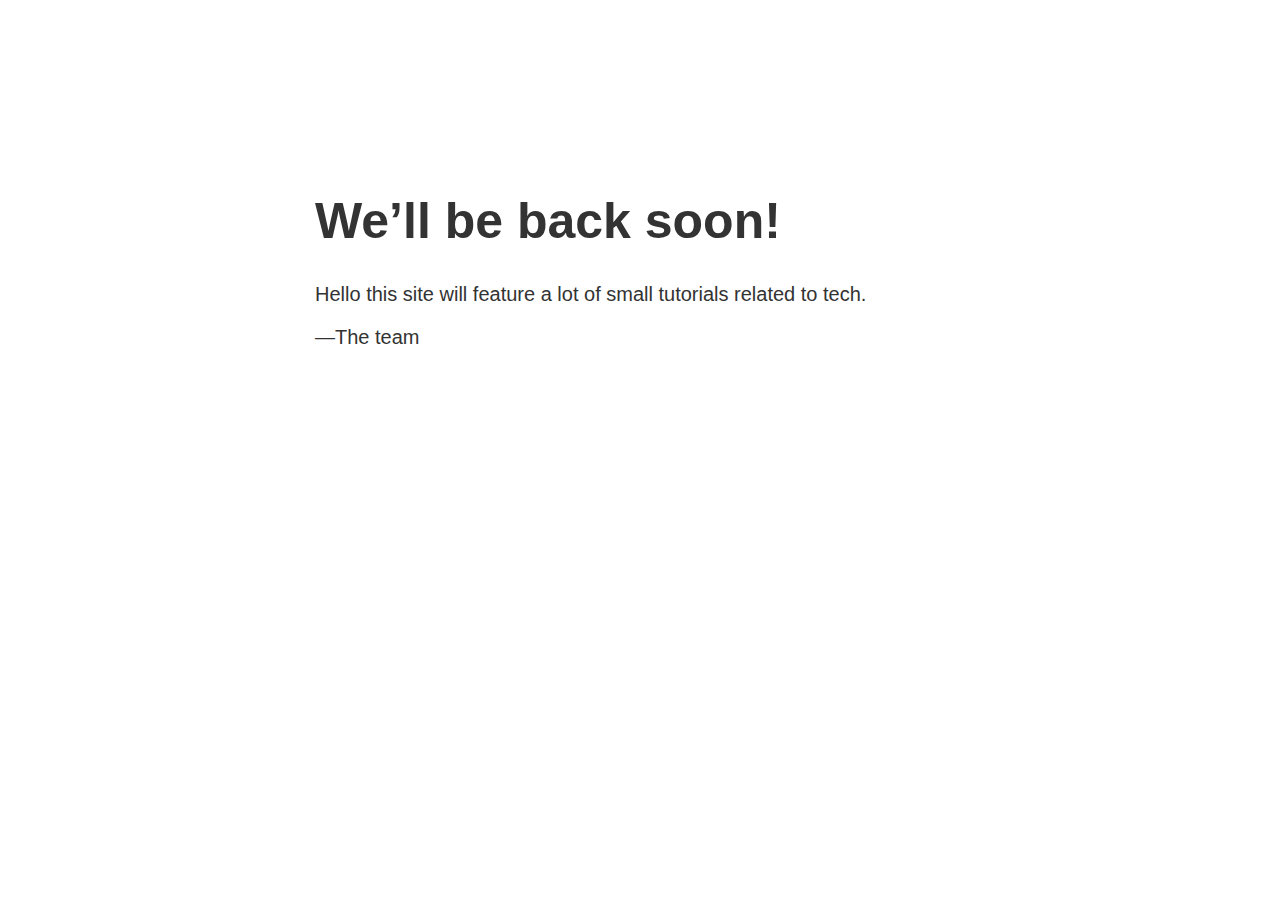
<file: index.html>
<!DOCTYPE html>
<head>
<title>Site Maintenance</title>
<style>
  body { text-align: center; padding: 150px; }
  h1 { font-size: 50px; }
  body { font: 20px Helvetica, sans-serif; color: #333; }
  article { display: block; text-align: left; width: 650px; margin: 0 auto; }
  a { color: #dc8100; text-decoration: none; }
  a:hover { color: #333; text-decoration: none; }
</style>
</head>
<body>
<article>
  
  
 
<h1>We&rsquo;ll be back soon!</h1>
  
    <div>
        <p>Hello this site will feature a lot of small tutorials related to tech.</p>
        <p>&mdash;The team </p>
    </div>
</article>
</body>


</html>
</file>
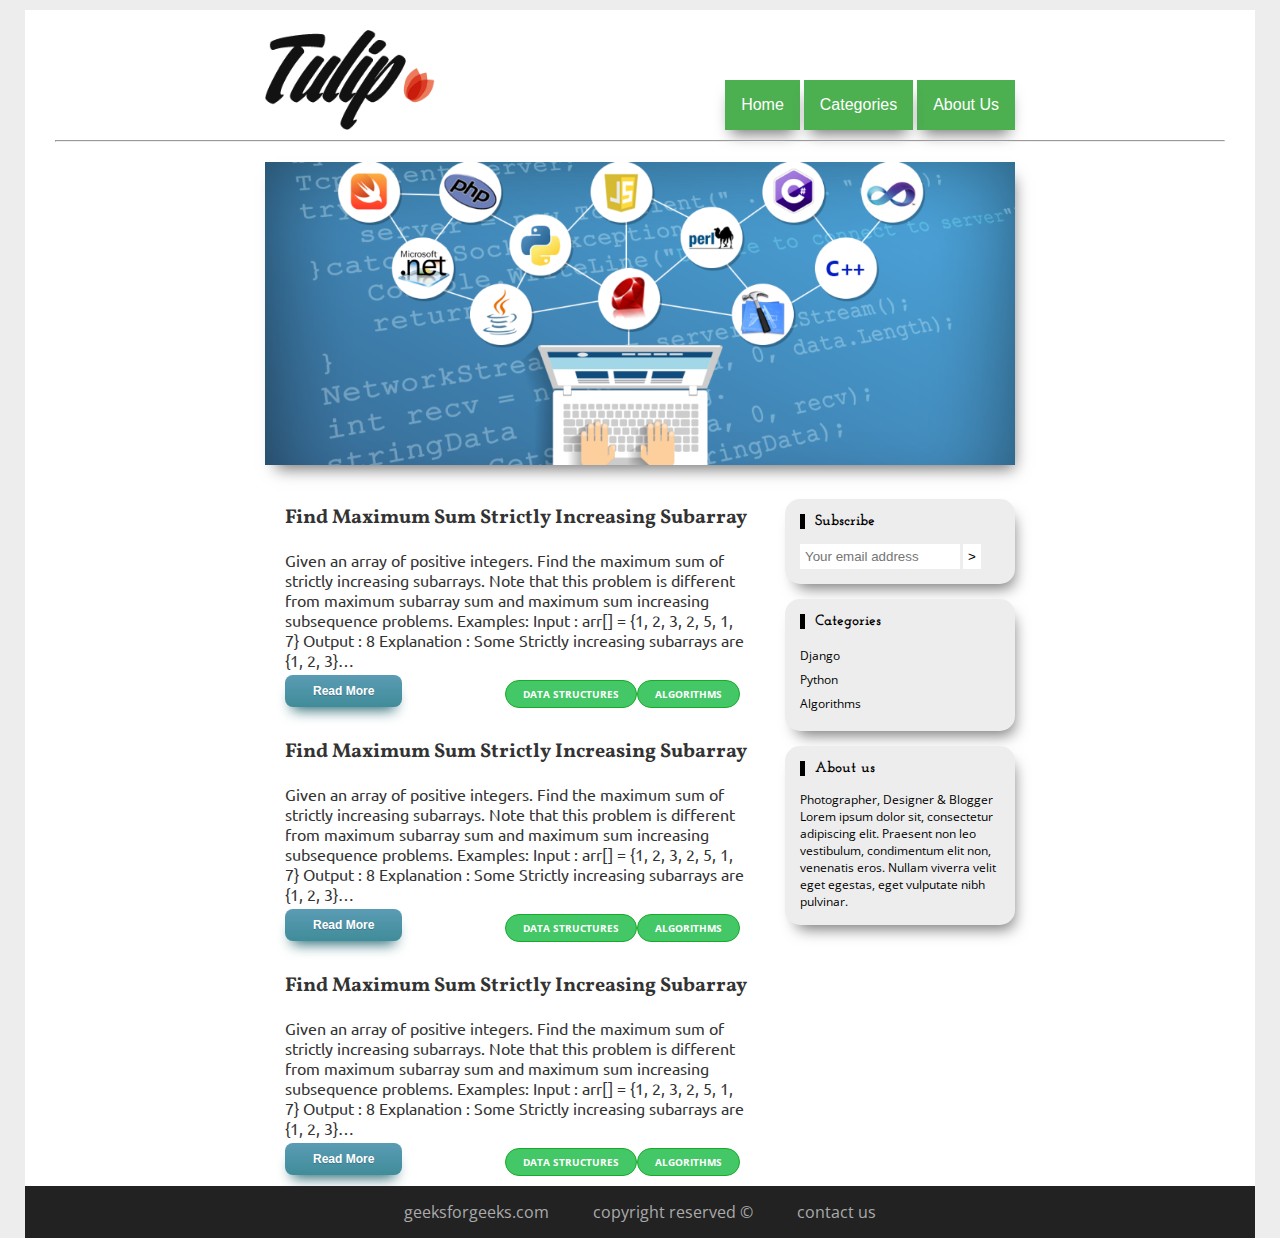
<file: home-post.html>
<!DOCTYPE html>

<head>
	<title>GeeksForGeeks</title>
	<meta name="viewport" content="width=device-width, initial-scale=1" />
	<link href="https://fonts.googleapis.com/css?family=Josefin+Slab|Open+Sans|Ubuntu|Vollkorn" rel="stylesheet">
	<link rel="stylesheet" type="text/css" href="css/style.css">
	<link rel="shortcut icon" href="images/favicon.png">


</head>
<body>
	<div id="wrapper">
	<div id="header">
			<img src="images/logo.png">
			<span >
				<a href="#"><button class="menubtn effect2">Home</button></a>
				<div class="dropdown">
					<button class="menubtn dropbtn effect2">Categories</button>
					<div class="dropdown-content">
						    <a href="#">Python</a>
						    <a href="#">Django</a>
						    <a href="#">Algorithm</a>
					</div>
				</div>
				<button class="menubtn effect2">About Us</button>
				
			</span>

		</div>
		<hr id="divider">
	<div id="body">
		

		<div id="header2">
			<img src="images/slide.png" class="effect1">
		</div>

		<div id="content">
			
			<div id="left">
				<div class="posts">
					<a href="post.html"><h3>Find Maximum Sum Strictly Increasing Subarray</h3></a>
					
					
					<br>
					<p>
					Given an array of positive integers. Find the maximum sum of strictly increasing subarrays. Note that this problem is different from maximum subarray sum and maximum sum increasing subsequence problems. Examples: Input : arr[] = {1, 2, 3, 2, 5, 1, 7} Output : 8 Explanation : Some Strictly increasing subarrays are {1, 2, 3}… 
					</p>
					<a href="post.html">
					<div class="read_more">
						Read More
					</div>
					</a>
					<div class="tags">

						<ul>
							<a href="#"><li>algorithms</li></a>
							<a href="#"><li>data structures</li></a>
						</ul>
					
					</div>

					
					
				</div>

				<div class="posts">
					<h3>Find Maximum Sum Strictly Increasing Subarray</h3>
					
					
					<br>
					<p>
					Given an array of positive integers. Find the maximum sum of strictly increasing subarrays. Note that this problem is different from maximum subarray sum and maximum sum increasing subsequence problems. Examples: Input : arr[] = {1, 2, 3, 2, 5, 1, 7} Output : 8 Explanation : Some Strictly increasing subarrays are {1, 2, 3}… 
					</p>
					
					<div class="read_more">
						Read More
					</div>

					<div class="tags">

						<ul>
							<li>algorithms</li>
							<li>data structures</li>
						</ul>
					
					</div>

					
					
				</div>

				<div class="posts">
					<h3>Find Maximum Sum Strictly Increasing Subarray</h3>
					
					
					<br>
					<p>
					Given an array of positive integers. Find the maximum sum of strictly increasing subarrays. Note that this problem is different from maximum subarray sum and maximum sum increasing subsequence problems. Examples: Input : arr[] = {1, 2, 3, 2, 5, 1, 7} Output : 8 Explanation : Some Strictly increasing subarrays are {1, 2, 3}… 
					</p>
					
					<div class="read_more">
						Read More
					</div>

					<div class="tags">

						<ul>
							<li>algorithms</li>
							<li>data structures</li>
						</ul>
					
					</div>

					
					
				</div>

				
			</div>
			<div id="right">
				<div class="right_box effect1">
				<h3>Subscribe</h3>
				<p>
				<form>
				<input type="email" name="subscribe" placeholder="Your email address">
				<input type="submit" name="" value=">">
				</form>
				</p>
				</div>
				<div class="right_box effect1">
				<h3>Categories</h3>
				
					<ul id="categories_right">
						<li>Django</li>
						<li>Python</li>
						<li>Algorithms</li>
					</ul>
				
				</div>
				<div class="right_box effect1">
				<h3>About us</h3>
				<p>
				Photographer, Designer & Blogger 
				Lorem ipsum dolor sit, consectetur adipiscing elit. Praesent non leo vestibulum, condimentum elit non, venenatis eros. Nullam viverra velit eget egestas, eget vulputate nibh pulvinar. 
				</p>
				</div>
			</div>	
		</div>
		
		

	</div>
	<div id="footer">
			<ul>
				<li>geeksforgeeks.com</li>
				<li>copyright reserved &copy;</li>
				<li>contact us</li>
			</ul>
	</div>
	</div>


</body>

</html>
</file>
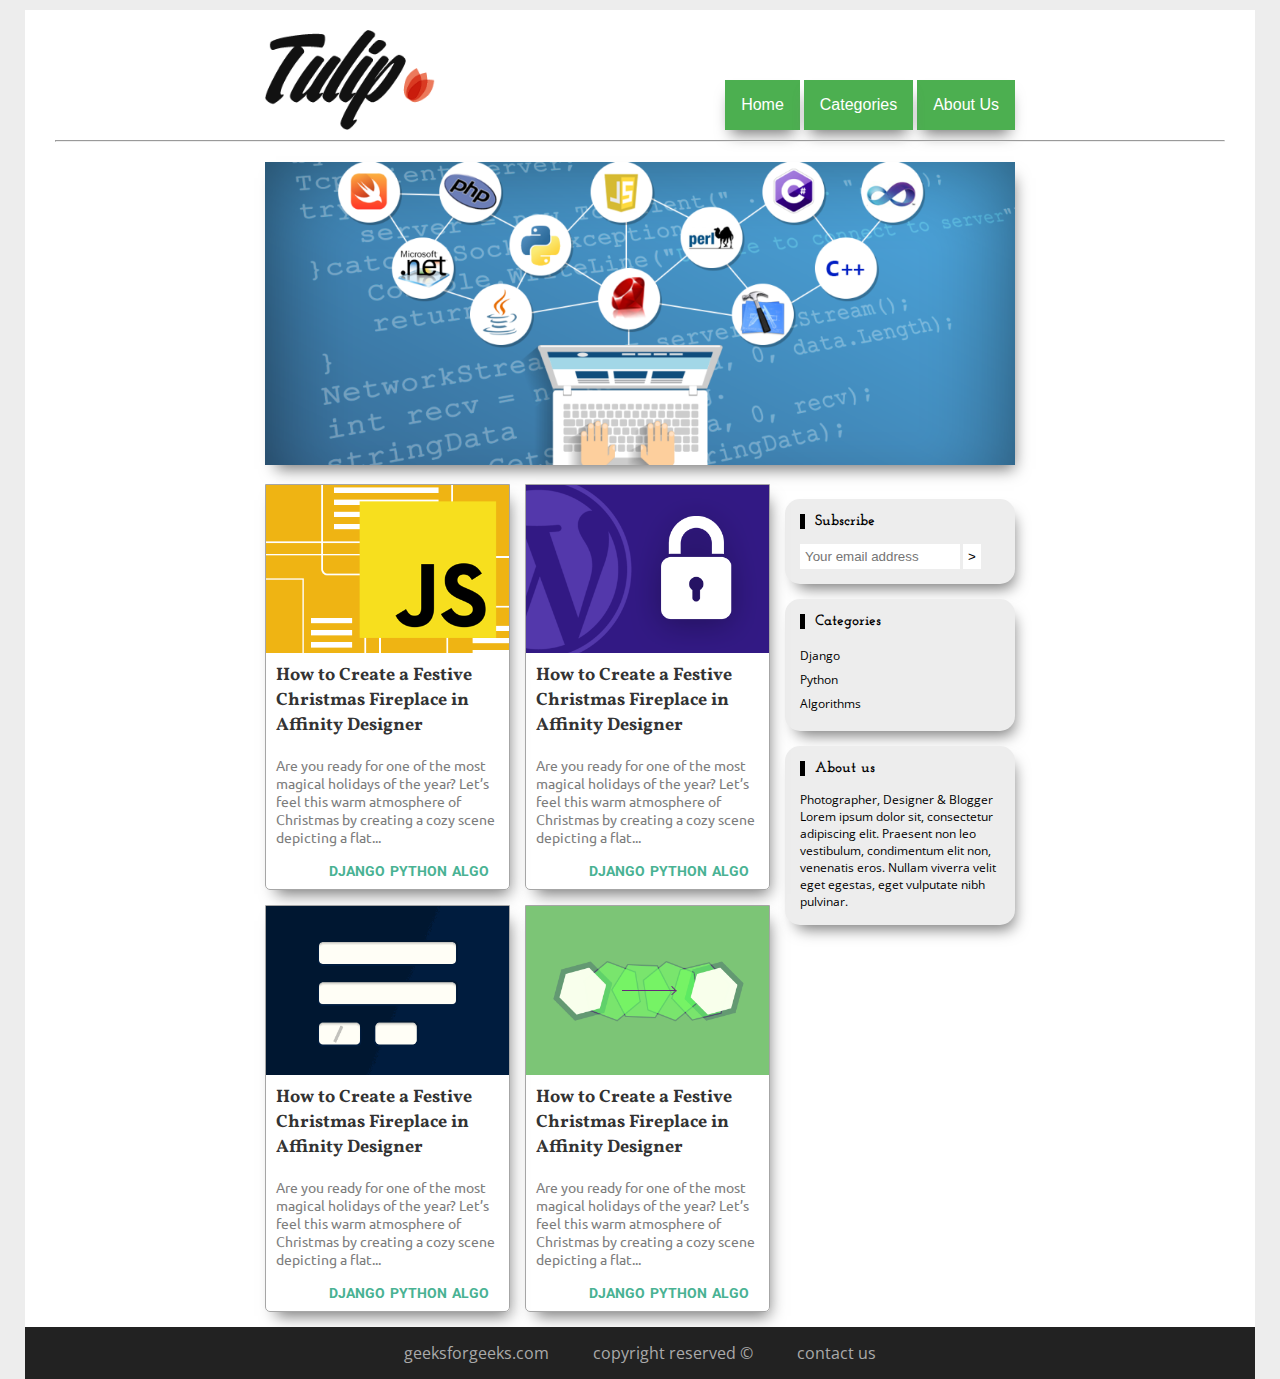
<file: home.html>
<!DOCTYPE html>

<head>
	<title>GeeksForGeeks</title>
	<meta name="viewport" content="width=device-width, initial-scale=1" />
	<link href="https://fonts.googleapis.com/css?family=Josefin+Slab|Open+Sans|Ubuntu|Roboto|Vollkorn" rel="stylesheet">
	<link rel="stylesheet" type="text/css" href="css/stylebox.css">
	
	<link rel="shortcut icon" href="images/favicon.png">


</head>
<body>
	<div id="wrapper">
	<div id="header">
			<img src="images/logo.png">
			<span >
				<a href="#"><button class="menubtn effect2">Home</button></a>
				<div class="dropdown ">
					<button class="menubtn dropbtn  effect2">Categories</button>
					<div class="dropdown-content">
						    <a href="#">Python</a>
						    <a href="#">Django</a>
						    <a href="#">Algorithm</a>
					</div>
				</div>
				<button class="menubtn effect2">About Us</button>
				
			</span>

		</div>
		<hr id="divider">
	<div id="body">
		

		<div id="header2" >
			<img src="images/slide.png" class="effect1">
		</div>

		<div id="content">
			
			<div id="left">
				<div class="posts effect1">
					<img src="images/post1.png">
					<div class="post_content">
					<a href="post.html"><h3>How to Create a Festive Christmas Fireplace in Affinity Designer</h3></a>
					
					
					<br>
					<p>
					Are you ready for one of the most magical holidays of the year? Let’s feel this warm atmosphere of Christmas by creating a cozy scene depicting a flat...

					</p>
					<p class="tags">
					<a href="">Django</a>
					<a href="">python</a>
					<a href="">ALGO</a>

					</p>
					</div>
					
					
					
				</div>
				<div class="posts effect1">
					<img src="images/post2.png">
					<div class="post_content">
					<a href="post.html"><h3>How to Create a Festive Christmas Fireplace in Affinity Designer</h3></a>
					
					
					<br>
					<p>
					Are you ready for one of the most magical holidays of the year? Let’s feel this warm atmosphere of Christmas by creating a cozy scene depicting a flat...

					</p>
					<p class="tags">
					<a href="">Django</a>
					<a href="">python</a>
					<a href="">ALGO</a>

					</p>
					</div>
					
					
					
				</div>
				<div class="posts effect1">
					<img src="images/post3.png">
					<div class="post_content">
					<a href="post.html"><h3>How to Create a Festive Christmas Fireplace in Affinity Designer</h3></a>
					
					
					<br>
					<p>
					Are you ready for one of the most magical holidays of the year? Let’s feel this warm atmosphere of Christmas by creating a cozy scene depicting a flat...

					</p>

					<p class="tags">
					<a href="">Django</a>
					<a href="">python</a>
					<a href="">ALGO</a>

					</p>

					</div>
					
					
					
				</div>
				<div class="posts effect1">
					<img src="images/post4.png">
					<div class="post_content">
					<a href="post.html"><h3>How to Create a Festive Christmas Fireplace in Affinity Designer</h3></a>
					
					
					<br>
					<p>
					Are you ready for one of the most magical holidays of the year? Let’s feel this warm atmosphere of Christmas by creating a cozy scene depicting a flat...

					</p>

					<p class="tags">
					<a href="">Django</a>
					<a href="">python</a>
					<a href="">ALGO</a>

					</p>

					</div>
					
					
					
				</div>

				

			

				
			</div>
			<div id="right">
				<div class="right_box effect1">
				<h3>Subscribe</h3>
				<p>
				<form>
				<input type="email" name="subscribe" placeholder="Your email address">
				<input type="submit" name="" value=">">
				</form>
				</p>
				</div>
				<div class="right_box effect1">
				<h3>Categories</h3>
				
					<ul id="categories_right">
						<li>Django</li>
						<li>Python</li>
						<li>Algorithms</li>
					</ul>
				
				</div>
				<div class="right_box effect1">
				<h3>About us</h3>
				<p>
				Photographer, Designer & Blogger 
				Lorem ipsum dolor sit, consectetur adipiscing elit. Praesent non leo vestibulum, condimentum elit non, venenatis eros. Nullam viverra velit eget egestas, eget vulputate nibh pulvinar. 
				</p>
				</div>
			</div>	
		</div>
		
		

	</div>
	<div id="footer">
			<ul>
				<li>geeksforgeeks.com</li>
				<li>copyright reserved &copy;</li>
				<li>contact us</li>
			</ul>
	</div>
	</div>


</body>

</html>
</file>
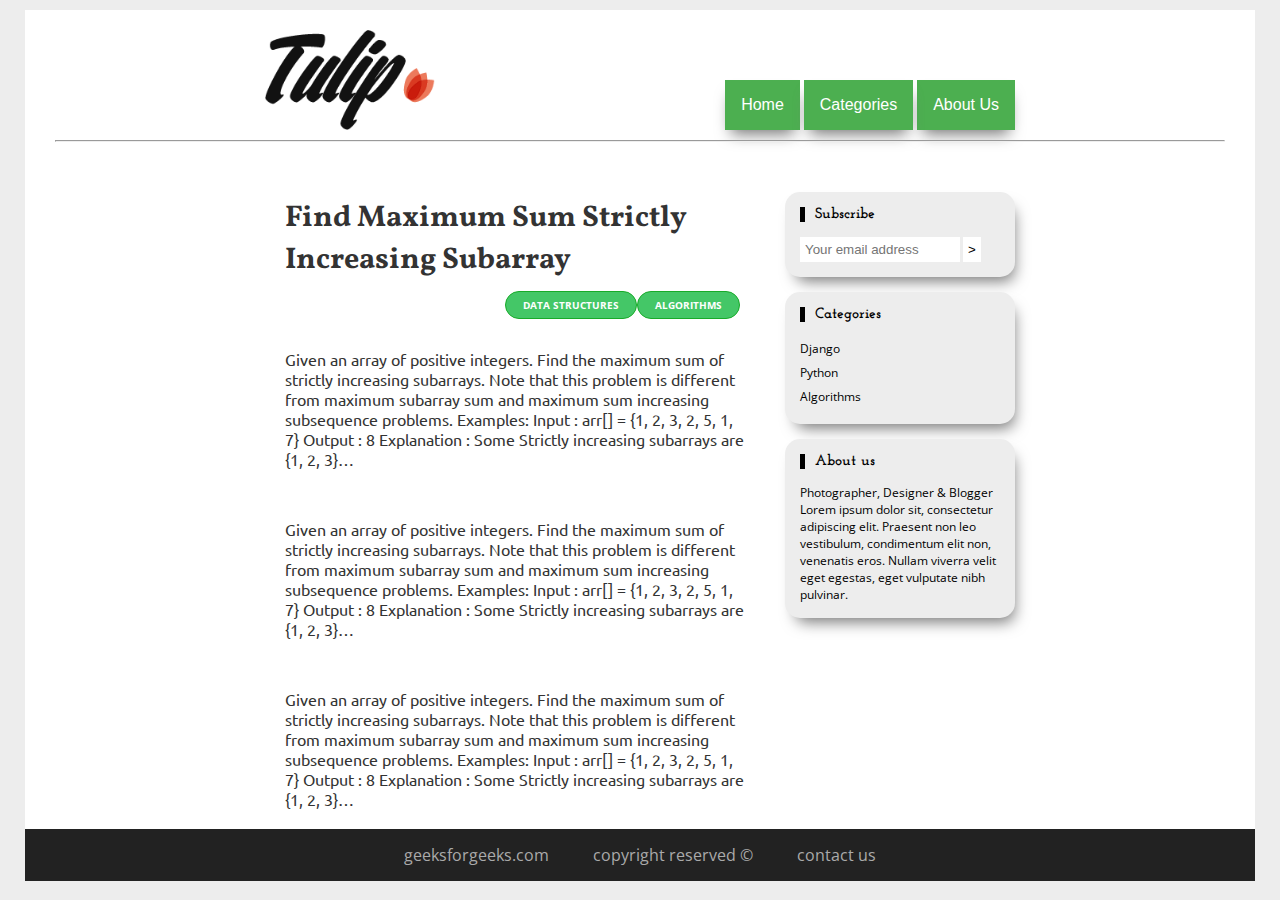
<file: post.html>
<!DOCTYPE html>

<head>
	<title>GeeksForGeeks</title>
	<meta name="viewport" content="width=device-width, initial-scale=1" />
	<link href="https://fonts.googleapis.com/css?family=Josefin+Slab|Open+Sans|Ubuntu|Vollkorn" rel="stylesheet">
	<link rel="stylesheet" type="text/css" href="css/post.css">
	<link rel="shortcut icon" href="images/favicon.png">


</head>
<body>
	<div id="wrapper">
	<div id="header">
			<img src="images/logo.png">
			<span >
				<a href="home.html"><button class="menubtn effect2">Home</button></a>
				<div class="dropdown">
					<button class="menubtn dropbtn effect2">Categories</button>
					<div class="dropdown-content">
						    <a href="#">Python</a>
						    <a href="#">Django</a>
						    <a href="#">Algorithm</a>
					</div>
				</div>
				<button class="menubtn effect2">About Us</button>
				
			</span>

		</div>
		<hr id="divider">
	<div id="body">
		
		
		<div id="content">
			
			<div id="left">
				<div class="full_content">
					<h3>Find Maximum Sum Strictly Increasing Subarray</h3>
					<div class="tags">

						<ul>
							<a href="#"><li>algorithms</li></a>
							<a href="#"><li>data structures</li></a>
						</ul>
					
					</div>
					
					<br>
					<p>
					Given an array of positive integers. Find the maximum sum of strictly increasing subarrays. Note that this problem is different from maximum subarray sum and maximum sum increasing subsequence problems. Examples: Input : arr[] = {1, 2, 3, 2, 5, 1, 7} Output : 8 Explanation : Some Strictly increasing subarrays are {1, 2, 3}… 
					</p>
					<p>
					Given an array of positive integers. Find the maximum sum of strictly increasing subarrays. Note that this problem is different from maximum subarray sum and maximum sum increasing subsequence problems. Examples: Input : arr[] = {1, 2, 3, 2, 5, 1, 7} Output : 8 Explanation : Some Strictly increasing subarrays are {1, 2, 3}… 
					</p>
					<p>
					Given an array of positive integers. Find the maximum sum of strictly increasing subarrays. Note that this problem is different from maximum subarray sum and maximum sum increasing subsequence problems. Examples: Input : arr[] = {1, 2, 3, 2, 5, 1, 7} Output : 8 Explanation : Some Strictly increasing subarrays are {1, 2, 3}… 
					</p>

					
				</div>

				
				

			</div>
			<div id="right">
				<div class="right_box effect1">
				<h3>Subscribe</h3>
				<p>
				<form>
				<input type="email" name="subscribe" placeholder="Your email address">
				<input type="submit" name="" value=">">
				</form>
				</p>
				</div>
				<div class="right_box effect1">
				<h3>Categories</h3>
				
					<ul id="categories_right">
						<li>Django</li>
						<li>Python</li>
						<li>Algorithms</li>
					</ul>
				
				</div>
				<div class="right_box effect1">
				<h3>About us</h3>
				<p>
				Photographer, Designer & Blogger 
				Lorem ipsum dolor sit, consectetur adipiscing elit. Praesent non leo vestibulum, condimentum elit non, venenatis eros. Nullam viverra velit eget egestas, eget vulputate nibh pulvinar. 
				</p>
				</div>
			</div>	
		</div>
		
		

	</div>
	<div id="footer">
			<ul>
				<li>geeksforgeeks.com</li>
				<li>copyright reserved &copy;</li>
				<li>contact us</li>
			</ul>
	</div>
	</div>


</body>

</html>
</file>
<file: css/style.css>
*{
	margin:0 auto;
	padding:0;
	

}
body{
	background-color: rgb(237,237,237);
}
#wrapper{
	border-right:25px solid rgb(237,237,237);
	border-left:25px solid rgb(237,237,237);
	border-top:10px solid rgb(237,237,237);
	border-bottom: 0px;
	background: white;
}
#body{	
	
	padding-top:20px;
	width: 750px;
	max-width: 90%;
	//border-left: 20px solid rgb(237,237,237);
	//border-right: 20px solid rgb(237,237,237);
	background-color: white;
	// box-shadow: 10px 0px 50px #888888;
	}
#header{
	height: 100px;
	width:750px;
	max-width: 90%;
	padding-top:20px;
	position: relative;
}
.menubtn {
    background-color: #4CAF50;
    color: white;
    padding: 16px;
    font-size: 16px;
    border: none;
    cursor: pointer;
}
.menubtn:hover{
	background-color: #3e8e41;
}

@media (max-width: 450px) {
		.menubtn{
			margin-left: 5px;
			font-size: 3vw;
			padding:3vw;
		}

		#header img {
			
			
			position: relative !important;
			display: block !important;
			width: 100px !important;
			height:70px !important;
		}
		#header span{
			position: relative !important;
			display: table !important;
			margin: 0 auto !important;
		}

	}
.dropdown {
    position: relative;
    display: inline-block;
}

.dropdown-content {
    display: none;
    position: absolute;
    min-width: 160px;
    background-color: #f9f9f9;
    box-shadow: 0px 8px 16px 0px rgba(0,0,0,0.2);
    z-index: 1;
}

.dropdown-content a {
    color: black;
    //height: 25px;
    padding: 12px 16px;
    text-decoration: none;
    display: block;
}

.dropdown-content a:hover {background-color: #f1f1f1}

.dropdown:hover .dropdown-content {
    display: block;
}





#header img {
	position: absolute;
	left:0px;
	width:170px;
	height: 100px;

}
#header span{
	
	
	//font-size:15px;
	right:0px;
	bottom: 0px;
	//line-height: 100px;
	position: absolute;
}
#divider{
	position:relative;
	margin:10px 30px 0px 30px;
	
}

#header2{
	
	position: relative;



}

#header2 img{
	width:100%;
	height:auto;
	max-width:100%;

}
#content{
	position: relative;
	clear:both;
	margin-top: 15px;
	display: -webkit-box;
  	display: -moz-box;
	display: -ms-flexbox;
	display: -webkit-flex;
	display: flex;
	-webkit-flex-flow: row wrap;
}
#left{
	//float:left;

	max-width:520px;
	min-width: 250px;
}
.posts{
	padding:20px;
	padding-bottom: 40px;
	position: relative;
	clear:both;
	//border-bottom:2px solid black;
	margin-right: 15px;


}
@media (max-width: 450px){

	.posts{
		padding: 0px;
	}
}
.posts a{
	text-decoration: none;
}
.posts h3{

	font-family: 'Vollkorn', serif;
	font-size: 20px;
	color: #333;
	//text-transform:uppercase;
}
.posts p{
	font-family: 'Ubuntu', sans-serif;
	font-size: 16px;
	color:#333;
}
.tags{
	float: right;
	font-family:sans-serif;
	text-transform:uppercase;
	font-size: 10px;
	padding:10px;
	
}

.tags li{
	float: right;
	display:inline;
	list-style:none;
	
	
	background-color:#44c767;
	-moz-border-radius:28px;
	-webkit-border-radius:28px;
	border-radius:28px;
	border:1px solid #18ab29;
	display:inline-block;
	cursor:pointer;
	color:#ffffff;
	font-family: 'Open Sans', sans-serif;
	font-size:10px;
	font-weight:bold;
	padding:6px 17px;
	text-decoration:none;

}
.tags li:hover {

	background-color:#5cbf2a;
}
.tags li:active {
	position:relative;
	top:1px;
}
.read_more{
	
	margin-top: 5px;
	float: left;
	-moz-box-shadow: 0px 10px 14px -7px #276873;
	-webkit-box-shadow: 0px 10px 14px -7px #276873;
	box-shadow: 0px 10px 14px -7px #276873;
	background:-webkit-gradient(linear, left top, left bottom, color-stop(0.05, #599bb3), color-stop(1, #408c99));
	background:-moz-linear-gradient(top, #599bb3 5%, #408c99 100%);
	background:-webkit-linear-gradient(top, #599bb3 5%, #408c99 100%);
	background:-o-linear-gradient(top, #599bb3 5%, #408c99 100%);
	background:-ms-linear-gradient(top, #599bb3 5%, #408c99 100%);
	background:linear-gradient(to bottom, #599bb3 5%, #408c99 100%);
	filter:progid:DXImageTransform.Microsoft.gradient(startColorstr='#599bb3', endColorstr='#408c99',GradientType=0);
	background-color:#599bb3;
	-moz-border-radius:8px;
	-webkit-border-radius:8px;
	border-radius:8px;
	display:inline-block;
	cursor:pointer;
	color:#ffffff;
	font-family:Arial;
	font-size:12px;
	font-weight:bold;
	padding:9px 28px;
	text-decoration:none;
	text-shadow:0px 1px 0px #3d768a;
}
.read_more:hover {
	background:-webkit-gradient(linear, left top, left bottom, color-stop(0.05, #408c99), color-stop(1, #599bb3));
	background:-moz-linear-gradient(top, #408c99 5%, #599bb3 100%);
	background:-webkit-linear-gradient(top, #408c99 5%, #599bb3 100%);
	background:-o-linear-gradient(top, #408c99 5%, #599bb3 100%);
	background:-ms-linear-gradient(top, #408c99 5%, #599bb3 100%);
	background:linear-gradient(to bottom, #408c99 5%, #599bb3 100%);
	filter:progid:DXImageTransform.Microsoft.gradient(startColorstr='#408c99', endColorstr='#599bb3',GradientType=0);
	background-color:#408c99;
}
.read_more:active {
	position:relative;
	top:1px;
}

@media (max-width: 450px) {

	.read_more{
		font-size: 10px;
	}
	.tags li{
		font-size: 8px;
	}

}

#right{
	margin-top: 15px;
	width: 230px;
	
}
.right_box{
	padding:15px;
	background-color: rgb(237,237,237);
	border-radius: 15px;
	font-size: 12px;
	margin-bottom: 15px;
	font-family: 'Open Sans', sans-serif;

}
.right_box h3{
	font-family: 'Josefin Slab', serif;
	border-left: 5px solid black;
	font-size:15px;
	font-weight: bold;
	padding-left: 10px;
	margin-bottom: 15px;
}
form input[type="email"]{
	width:150px;
	padding: 5px;
	border:0px;
}
form input[type="submit"]{
	padding:5px;
	border:0px;
	background:white;
}
#categories_right li{
	list-style: none;
	line-height: 2em;

}

#categories_right li:hover{
	color:red;
}
#footer{
	background: #222222;
	color: #aaaaaa;
	padding:15px;
	text-align: center;
	clear: both;
	position: relative;
}
#footer ul{
	list-style: none;

}
#footer ul li{
	font-family: 'Open Sans', sans-serif;
	display: inline;
	margin:20px;
}


.effect1{
    -webkit-box-shadow: 5px 10px 15px -6px #777;
       -moz-box-shadow: 5px 10px 15px -6px #777;
            box-shadow: 5px 10px 15px -6px #777;
          -webkit-transition: box-shadow 0.5s;
           transition: box-shadow 0.5s;
}


.effect2{
    -webkit-box-shadow: 0px 10px 15px -6px #777;
       -moz-box-shadow: 0px 10px 15px -6px #777;
            box-shadow: 0px 10px 15px -6px #777;
           -webkit-transition: box-shadow 0.5s;
           transition: box-shadow 0.5s;
}
</file>
<file: css/stylebox.css>
*{
	margin:0 auto;
	padding:0;
	

}
body{
	background-color: rgb(237,237,237);
}
#wrapper{
	border-right:25px solid rgb(237,237,237);
	border-left:25px solid rgb(237,237,237);
	border-top:10px solid rgb(237,237,237);
	border-bottom: 0px;
	background: white;
}
#body{	
	
	padding-top:20px;
	width: 750px;
	max-width: 90%;
	//border-left: 20px solid rgb(237,237,237);
	//border-right: 20px solid rgb(237,237,237);
	background-color: white;
	// box-shadow: 10px 0px 50px #888888;
	}
#header{
	height: 100px;
	width:750px;
	max-width: 90%;
	padding-top:20px;
	position: relative;
}
.menubtn {
    background-color: #4CAF50;
    color: white;
    padding: 16px;
    font-size: 16px;
    border: none;
    cursor: pointer;
}
.menubtn:hover{
	background-color: #3e8e41;
}

@media (max-width: 450px) {
		.menubtn{
			margin-left: 5px;
			font-size: 3vw;
			padding:3vw;
		}

		#header img {
			
			
			position: relative !important;
			display: block !important;
			width: 100px !important;
			height:70px !important;
		}
		#header span{
			position: relative !important;
			display: table !important;
			margin: 0 auto !important;
		}

	}
.dropdown {
    position: relative;
    display: inline-block;
}

.dropdown-content {
    display: none;
    position: absolute;
    min-width: 160px;
    background-color: #f9f9f9;
    box-shadow: 0px 8px 16px 0px rgba(0,0,0,0.2);
    z-index: 1;

}

.dropdown-content a {
    color: black;
    //height: 25px;
    padding: 12px 16px;
    text-decoration: none;
    display: block;
}

.dropdown-content a:hover {background-color: #f1f1f1}

.dropdown:hover .dropdown-content {
    display: block;
}



#header img {
	position: absolute;
	left:0px;
	width:170px;
	height: 100px;

}
#header span{
	
	
	//font-size:15px;
	right:0px;
	bottom: 0px;
	//line-height: 100px;
	position: absolute;
}
#divider{
	position:relative;
	margin:10px 30px 0px 30px;
	
}

#header2{
	
	position: relative;



}

#header2 img{
	width:100%;
	height:auto;
	max-width:100%;


}
#content{
	position: relative;
	clear:both;
	margin-top: 15px;
	display: -webkit-box;
  	display: -moz-box;
	display: -ms-flexbox;
	display: -webkit-flex;
	display: flex;
	-webkit-flex-flow: row wrap;
}
#left{
	//float:left;

	max-width:520px;
	min-width: 250px;


	display: -webkit-box;
  	display: -moz-box;
	display: -ms-flexbox;
	display: -webkit-flex;
	display: flex;
	-webkit-flex-flow: row wrap;
	justify-content: space-around;
	

}
.posts{
	padding:0px;
	
	position: relative;
	display: inline;
	border:1px solid #a6a6a6;
	margin-right: 15px;
	margin-bottom: 15px;
	width:230px;
	flex-grow: 1;
	border-bottom-left-radius:5px;
	border-bottom-right-radius: 5px;
	


}
.posts img{
	position: relative;
	display: block;
	width:100%;
	height: auto;
	transition: opacity 0.3s;
}
.posts img:hover{
	opacity: 0.8;
}
.post_content{
	padding: 10px;
}



.posts a{
	text-decoration: none;
}
.posts h3{

	font-family: 'Vollkorn', serif;
	font-size: 18px;
	color: #333;
	//text-transform:uppercase;
}
.posts h3:hover{
	text-decoration: underline;
}
.posts p{
	font-family: 'Ubuntu', sans-serif;
	font-size: 14px;
	color: #7d7d7d;
}
.tags{
	
	float: right;
	font-family:sans-serif;
	text-transform:uppercase;
	font-size: 10px;
	padding:10px;
	margin-top: 5px;
	
	
}
.tags a{
	text-decoration: none;
	color:#49b293;
	font-family: 'roboto',sans-serif;
	font-weight: bold;
	margin-left: 2px;
}
.tags a:hover{
	color: #2a866b;
}


#right{
	margin-top: 15px;
	width: 230px;
	
}
.right_box{
	padding:15px;
	background-color: rgb(237,237,237);
	border-radius: 15px;
	font-size: 12px;
	margin-bottom: 15px;
	font-family: 'Open Sans', sans-serif;

}
.right_box h3{
	font-family: 'Josefin Slab', serif;
	border-left: 5px solid black;
	font-size:15px;
	font-weight: bold;
	padding-left: 10px;
	margin-bottom: 15px;
}
form input[type="email"]{
	width:150px;
	padding: 5px;
	border:0px;
}
form input[type="submit"]{
	padding:5px;
	border:0px;
	background:white;
}
#categories_right li{
	list-style: none;
	line-height: 2em;

}

#categories_right li:hover{
	color:red;
}
#footer{
	background: #222222;
	color: #aaaaaa;
	padding:15px;
	text-align: center;
	clear: both;
	position: relative;
}
#footer ul{
	list-style: none;

}
#footer ul li{
	font-family: 'Open Sans', sans-serif;
	display: inline;
	margin:20px;
}

.effect1{
    -webkit-box-shadow: 5px 10px 15px -6px #777;
       -moz-box-shadow: 5px 10px 15px -6px #777;
            box-shadow: 5px 10px 15px -6px #777;
            -webkit-transition: box-shadow 0.5s;
           transition: box-shadow 0.5s;
}
.posts:hover{
	box-shadow: none;
}
.effect2{
    -webkit-box-shadow: 0px 10px 15px -6px #777;
       -moz-box-shadow: 0px 10px 15px -6px #777;
            box-shadow: 0px 10px 15px -6px #777;
           -webkit-transition: box-shadow 0.5s;
           transition: box-shadow 0.5s;
}
</file>
<file: css/post.css>
*{
	margin:0 auto;
	padding:0;
	

}
body{
	background-color: rgb(237,237,237);
}
#wrapper{
	border-right:25px solid rgb(237,237,237);
	border-left:25px solid rgb(237,237,237);
	border-top:10px solid rgb(237,237,237);
	border-bottom: 0px;
	background: white;
}
#body{	
	
	padding-top:20px;
	width: 750px;
	max-width: 90%;
	//border-left: 20px solid rgb(237,237,237);
	//border-right: 20px solid rgb(237,237,237);
	background-color: white;
	// box-shadow: 10px 0px 50px #888888;
	}
#header{
	height: 100px;
	width:750px;
	max-width: 90%;
	padding-top:20px;
	position: relative;
}
.menubtn {
    background-color: #4CAF50;
    color: white;
    padding: 16px;
    font-size: 16px;
    border: none;
    cursor: pointer;
}
.menubtn:hover{
	background-color: #3e8e41;
}

@media (max-width: 450px) {
		.menubtn{
			margin-left: 5px;
			font-size: 3vw;
			padding:3vw;
		}

		#header img {
			
			
			position: relative !important;
			display: block !important;
			width: 100px !important;
			height:70px !important;
		}
		#header span{
			position: relative !important;
			display: table !important;
			margin: 0 auto !important;
		}

	}
.dropdown {
    position: relative;
    display: inline-block;
}

.dropdown-content {
    display: none;
    position: absolute;
    min-width: 160px;
    background-color: #f9f9f9;
    box-shadow: 0px 8px 16px 0px rgba(0,0,0,0.2);
    z-index: 1;
}

.dropdown-content a {
    color: black;
    //height: 25px;
    padding: 12px 16px;
    text-decoration: none;
    display: block;
}

.dropdown-content a:hover {background-color: #f1f1f1}

.dropdown:hover .dropdown-content {
    display: block;
}



#header img {
	position: absolute;
	left:0px;
	width:170px;
	height: 100px;
}
#header span{
	
	
	//font-size:15px;
	right:0px;
	bottom: 0px;
	//line-height: 100px;
	position: absolute;
}


#divider{
	position:relative;
	margin:10px 30px 0px 30px;
	
}
#content{
	
	position: relative;
	clear:both;
	margin-top: 15px;
	display: -webkit-box;
  	display: -moz-box;
	display: -ms-flexbox;
	display: -webkit-flex;
	display: flex;
	-webkit-flex-flow: row wrap;
  
}
#left{
	//float:left;
	max-width:520px;
	min-width: 250px;
	
	
}

.full_content{

	padding:20px;
	margin-right: 15px;
	position: relative;
}
@media(max-width: 450px){
	.full_content{
		padding:0px;
	}
}
.full_content h3{
	font-family: 'Vollkorn', serif;
	font-size: 30px;
	color: #333;
}
.full_content p{
	margin-top: 50px;
	clear:both;
	font-family: 'Ubuntu', sans-serif;
	font-size: 16px;
	color:#333;
}


.tags{
	float: right;
	font-family:sans-serif;
	text-transform:uppercase;
	font-size: 10px;
	padding:10px;
	
}


.tags li{
	float:right;
	display:inline;
	list-style:none;
	
	
	background-color:#44c767;
	-moz-border-radius:28px;
	-webkit-border-radius:28px;
	border-radius:28px;
	border:1px solid #18ab29;
	display:inline-block;
	cursor:pointer;
	color:#ffffff;
	font-family: 'Open Sans', sans-serif;
	font-size:10px;
	font-weight:bold;
	padding:6px 17px;
	text-decoration:none;

}
.tags li:hover {

	background-color:#5cbf2a;
}
.tags li:active {
	position:relative;
	top:1px;
}



#right{
	margin-top: 15px;
	width: 230px;

	
	
}
.right_box{
	padding:15px;
	background-color: rgb(237,237,237);
	border-radius: 15px;
	font-size: 12px;
	margin-bottom: 15px;
	font-family: 'Open Sans', sans-serif;

}
.right_box h3{
	font-family: 'Josefin Slab', serif;
	border-left: 5px solid black;
	font-size:15px;
	font-weight: bold;
	padding-left: 10px;
	margin-bottom: 15px;
}
form input[type="email"]{
	width: 150px;
	padding: 5px;
	border:0px;
}
form input[type="submit"]{
	padding:5px;
	border:0px;
	background:white;
}
#categories_right li{
	list-style: none;
	line-height: 2em;

}

#categories_right li:hover{
	color:red;
}
#footer{
	background: #222222;
	color: #aaaaaa;
	padding:15px;
	text-align: center;
	clear: both;
	position: relative;
	
}
#footer ul{
	list-style: none;

}
#footer ul li{
	font-family: 'Open Sans', sans-serif;
	display: inline;
	margin:20px;
}


.effect1{
    -webkit-box-shadow: 5px 10px 15px -6px #777;
       -moz-box-shadow: 5px 10px 15px -6px #777;
            box-shadow: 5px 10px 15px -6px #777;
           -webkit-transition: box-shadow 0.5s;
           transition: box-shadow 0.5s;
}
.effect2{
    -webkit-box-shadow: 0px 10px 15px -6px #777;
       -moz-box-shadow: 0px 10px 15px -6px #777;
            box-shadow: 0px 10px 15px -6px #777;
           -webkit-transition: box-shadow 0.5s;
           transition: box-shadow 0.5s;
}
</file>
